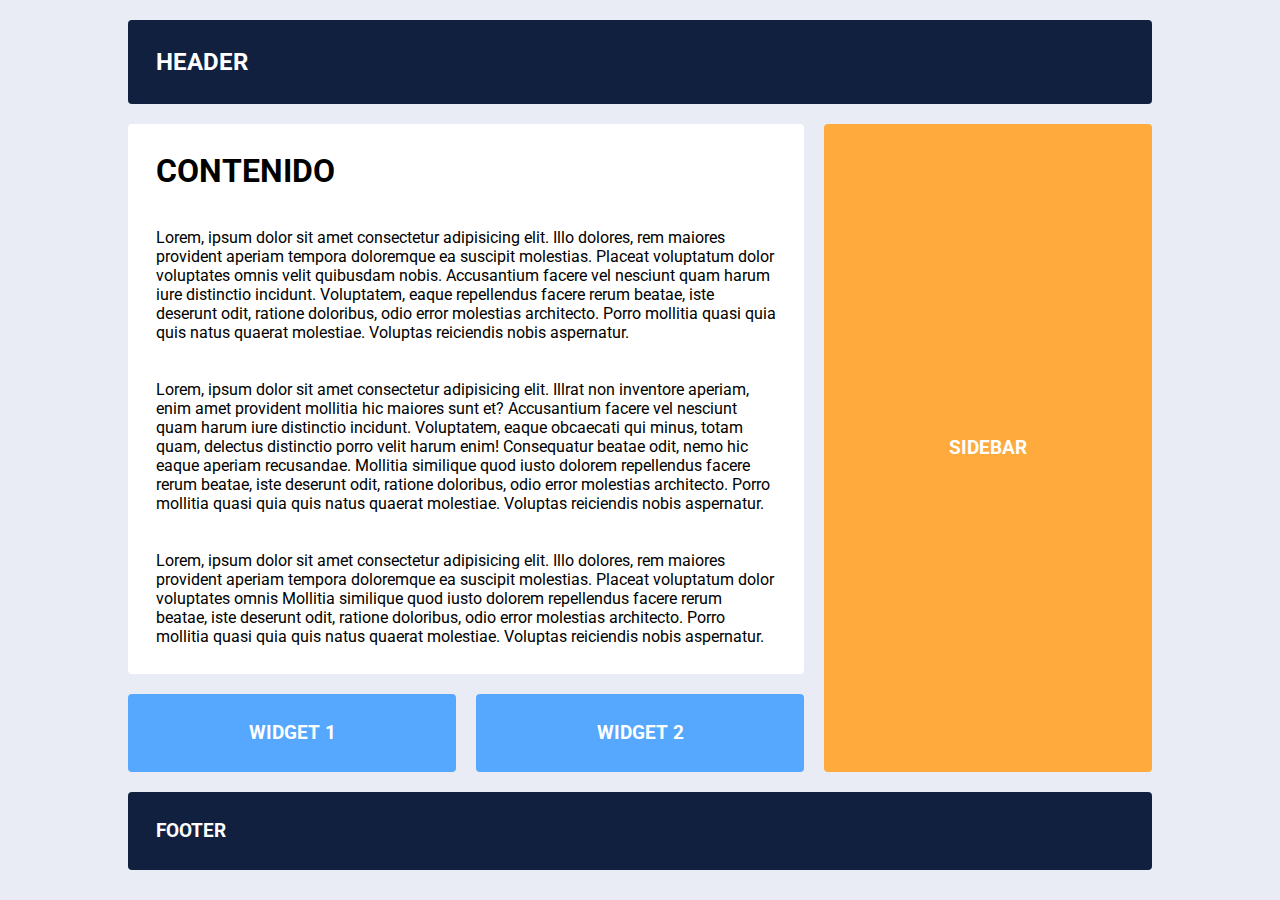
<file: practicas-responsive/pagina-1/index.html>
<!DOCTYPE html>
<html lang="es">

<head>
    <meta charset="UTF-8">
    <meta name="viewport" content="width=device-width, initial-scale=1.0">
    <meta http-equiv="X-UA-Compatible" content="ie=edge">
    <title>Practica 1</title>
    <link href="https://fonts.googleapis.com/css?family=Roboto&display=swap" rel="stylesheet">
    <link rel="stylesheet" href="style.css">
</head>

<body>
    <div class="contenedor">
        <header class="header">
            <h2>HEADER</h2>
        </header>
        <main class="contenido">
            <h1>CONTENIDO</h1><br>
            <br>
            <p>Lorem, ipsum dolor sit amet consectetur adipisicing elit. Illo dolores, rem maiores provident aperiam
                tempora doloremque ea suscipit molestias. Placeat voluptatum dolor voluptates omnis velit quibusdam
                nobis.
                Accusantium facere vel nesciunt quam harum iure distinctio incidunt. Voluptatem, eaque repellendus facere rerum beatae, iste deserunt odit, ratione
                doloribus, odio error molestias architecto. Porro mollitia quasi quia quis natus quaerat molestiae.
                Voluptas reiciendis nobis aspernatur.</p>
                <br>
                <br>
            <p>Lorem, ipsum dolor sit amet consectetur adipisicing elit. Illrat non inventore aperiam, enim amet provident mollitia hic maiores sunt
                et?
                Accusantium facere vel nesciunt quam harum iure distinctio incidunt. Voluptatem, eaque obcaecati qui
                minus, totam quam, delectus distinctio porro velit harum enim! Consequatur beatae odit, nemo hic eaque
                aperiam recusandae.
                Mollitia similique quod iusto dolorem repellendus facere rerum beatae, iste deserunt odit, ratione
                doloribus, odio error molestias architecto. Porro mollitia quasi quia quis natus quaerat molestiae.
                Voluptas reiciendis nobis aspernatur.</p>
                <br>
                <br>
            <p>Lorem, ipsum dolor sit amet consectetur adipisicing elit. Illo dolores, rem maiores provident aperiam
                tempora doloremque ea suscipit molestias. Placeat voluptatum dolor voluptates omnis
                Mollitia similique quod iusto dolorem repellendus facere rerum beatae, iste deserunt odit, ratione
                doloribus, odio error molestias architecto. Porro mollitia quasi quia quis natus quaerat molestiae.
                Voluptas reiciendis nobis aspernatur.</p>
        </main>
        <aside class="sidebar">
            <h3>SIDEBAR</h3>
        </aside>
        <div class="widget-1">
            <h3>WIDGET 1</h3>
        </div>
        <div class="widget-2">
            <h3>WIDGET 2</h3>
        </div>
        <footer class="footer">
            <h3>FOOTER</h3>
        </footer>
    </div>
</body>

</html>
</file>
<file: practicas-responsive/pagina-1/style.css>
*{
    margin: 0px;
    padding: 0px;
}
body{
    background-color: #e9ecf4;
    color: #000000;
    font-family: 'Roboto', sans-serif;
}
.contenedor{
    width: 90%;
    max-width: 1024px;
    margin: 20px auto;
    display: grid;
    grid-gap: 20px;
    grid-template-columns: repeat(3, 1fr);
    grid-template-rows: repeat(4, auto);
    grid-template-areas: 
    "header header header"
    "contenido contenido sidebar"
    "widget-1 widget-2 sidebar"
    "footer footer footer ";
}
.header,
.contenido,
.sidebar,
.footer,
.contenedor div{
    background-color: #ffffff;
    padding: 28px;
    border-radius: 4px;
}
.header{
    background-color: #12203f;
    color: #ffffff;
    /* grid-column: 1/ -1; */
}
.contenido{
    /* grid-column: 1 / 3;
    grid-row: 2/ 3; */
}
.sidebar{
    /* grid-row: 2/ 4;
    grid-column: 3/ 4; */
    background-color: #ffaa3d;
    display: flex;
    justify-content: center;
    align-items: center;
    color: #ffffff;
}
.footer{
    /* grid-column: 1/ -1; */
    background-color: #12203f;
    color: #ffffff;
}
.contenedor div{
    background-color: #55a8fd;
    display: flex;
    justify-content: center;
    align-items: center;
    color: #ffffff;
}
.footer{
    grid-area: footer;
}
.header{
    grid-area: header;
}
.contenido{
    grid-area: contenido;
}
.sidebar{
    grid-area: sidebar;
}
.widget-1{
    grid-area: widget-1;
}
.widget-2{
    grid-area: widget-2;
}
@media (max-width: 768px){
    .contenedor{
        grid-template-columns: repeat(4,1fr);   
        grid-template-areas: 
        "header header header header"
        "contenido contenido contenido contenido"
        "sidebar sidebar sidebar sidebar"
        "widget-1 widget-1 widget-2 widget-2"
        "footer footer footer footer";
    }
    widget-1, widget-2{
        width: 100%;
    }
}
</file>
